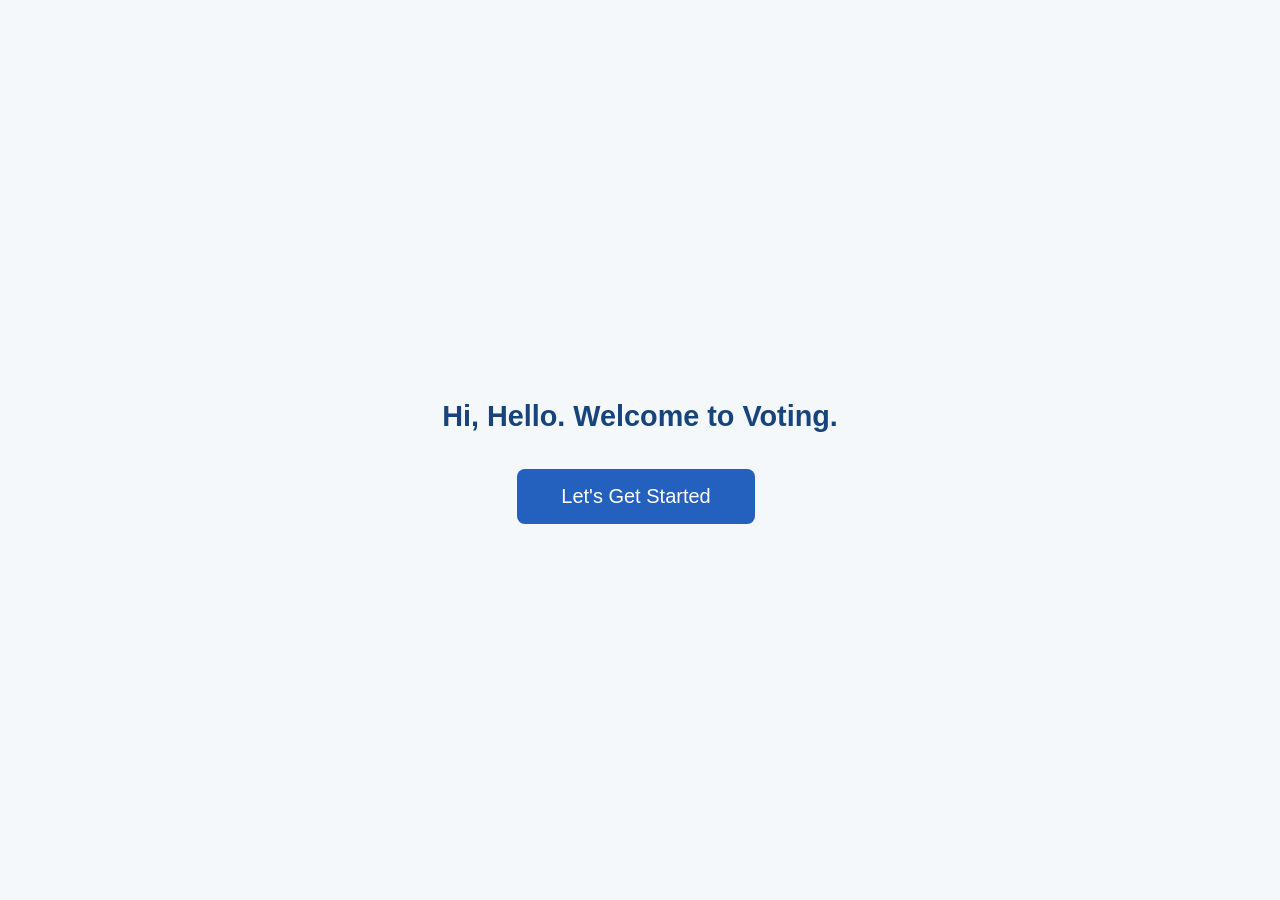
<file: index.html>
<!DOCTYPE html>
<html lang="en">
<head>
  <meta charset="UTF-8">
  <title>Andhra Pradesh Voting Simulation</title>
  <meta name="viewport" content="width=device-width, initial-scale=1.0">
  <link rel="stylesheet" href="style.css">
</head>
<body>
  <main class="center-container">
    <h2>Hi, Hello. Welcome to Voting.</h2>
    <button class="main-btn" onclick="location.href='voterid.html'">Let's Get Started</button>
  </main>
</body>
</html>
</file>
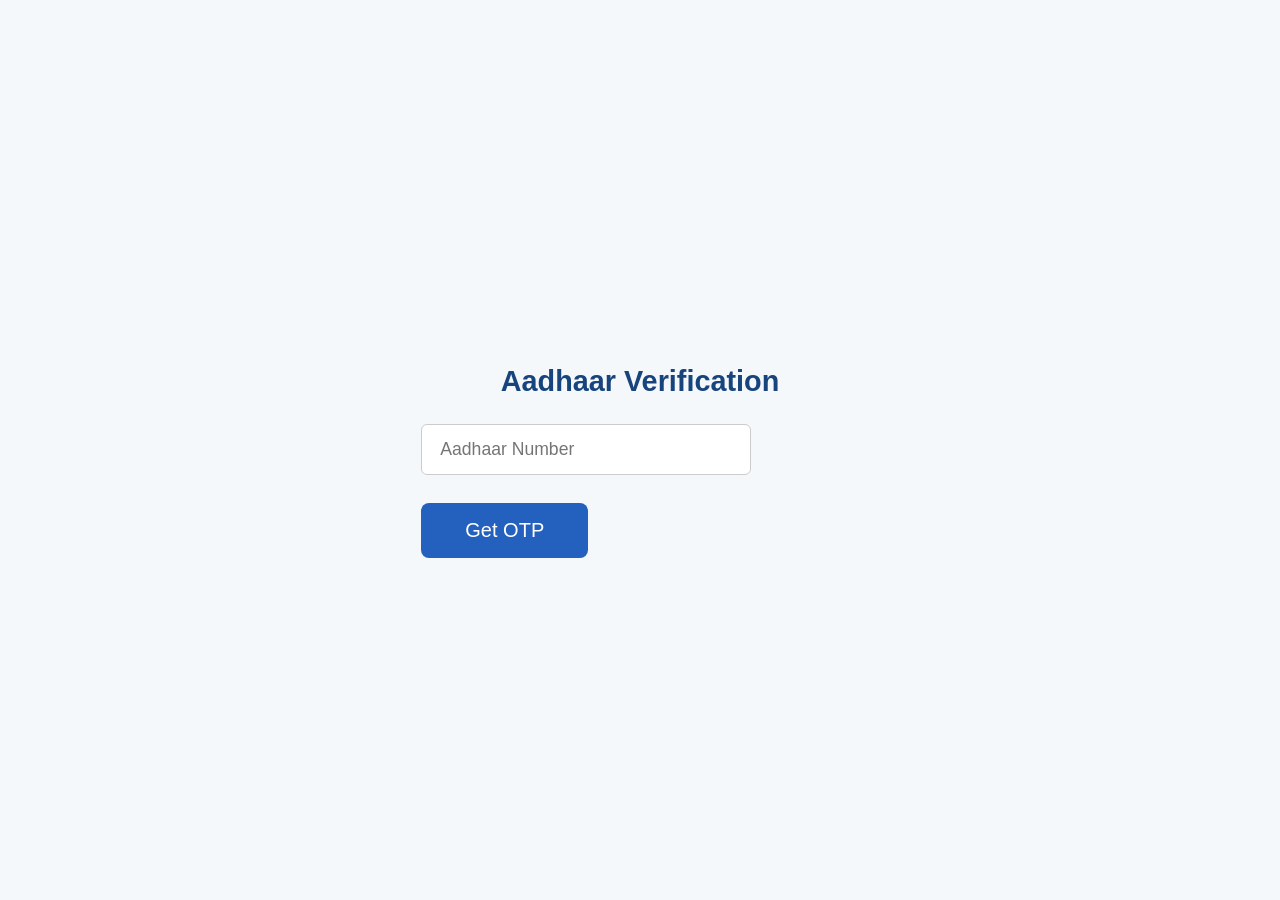
<file: aadhaar.html>
<!DOCTYPE html>
<html lang="en">
<head>
  <meta charset="UTF-8">
  <title>Aadhaar Verification</title>
  <meta name="viewport" content="width=device-width, initial-scale=1.0">
  <link rel="stylesheet" href="style.css">
</head>
<body>
  <main class="center-container">
    <h2>Aadhaar Verification</h2>
    <div id="aadhaar-step1">
      <input type="text" id="aadhaar" maxlength="12" placeholder="Aadhaar Number" class="input-field">
      <button class="main-btn" onclick="getOTP()">Get OTP</button>
    </div>
    <div id="aadhaar-step2" style="display:none">
      <input type="text" id="otpinput" maxlength="6" placeholder="Enter OTP" class="input-field">
      <button class="main-btn" onclick="validateOTP()">OK</button>
    </div>
  </main>
  <script>
    function getOTP() {
      const aadhaar = document.getElementById('aadhaar').value.trim();
      if(aadhaar.length === 12 && /^\d+$/.test(aadhaar)) {
        document.getElementById('aadhaar-step1').style.display = 'none';
        document.getElementById('aadhaar-step2').style.display = 'block';
      } else {
        alert('Enter a valid 12-digit Aadhaar number');
      }
    }
    function validateOTP() {
      const otp = document.getElementById('otpinput').value.trim();
      if(otp.length === 6 && /^\d+$/.test(otp)) {
        location.href = 'votingpage.html';
      } else {
        alert('Enter a valid 6-digit OTP');
      }
    }
  </script>
</body>
</html>
</file>
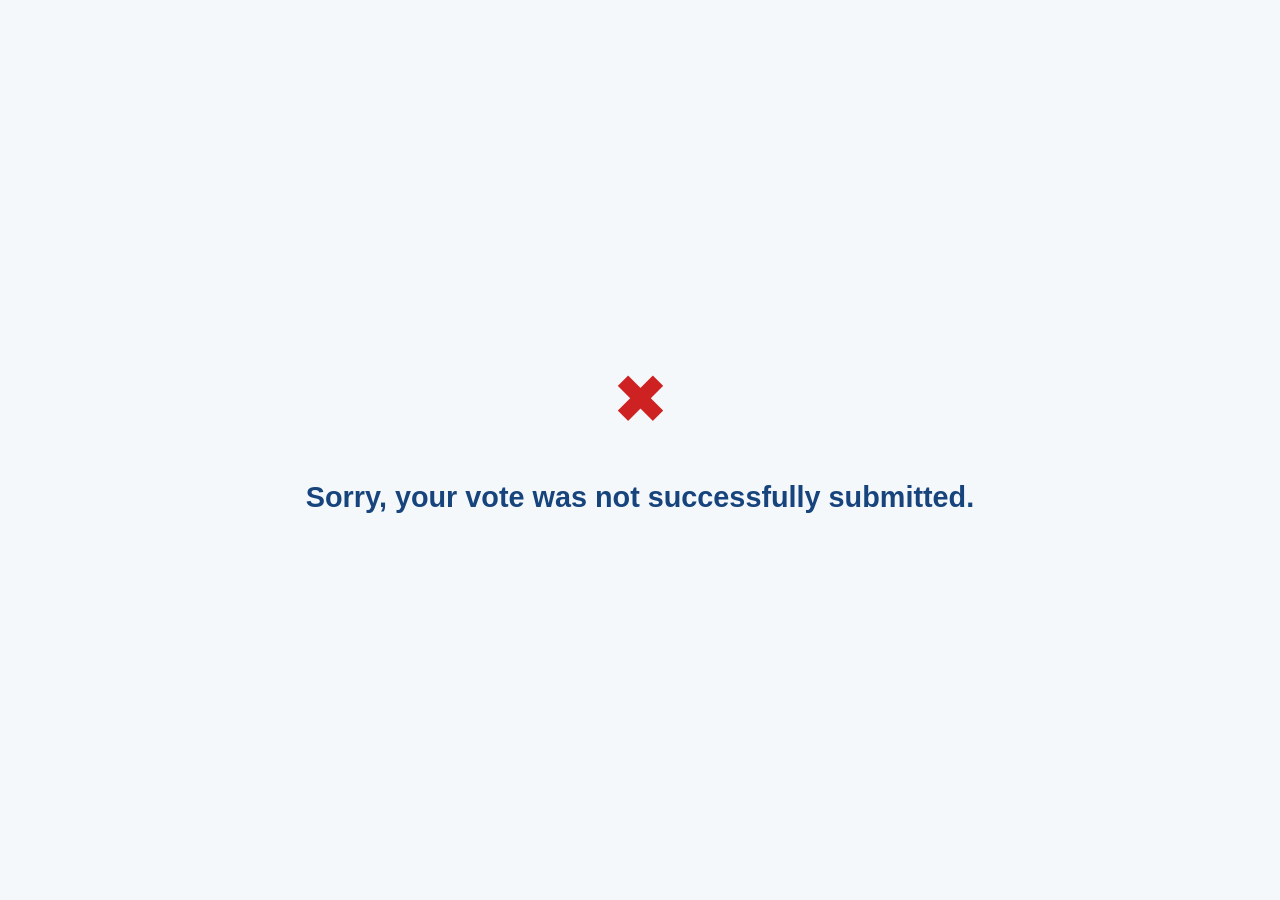
<file: cancel.html>
<!DOCTYPE html>
<html lang="en">
<head>
  <meta charset="UTF-8">
  <title>Vote Cancelled</title>
  <meta name="viewport" content="width=device-width, initial-scale=1.0">
  <link rel="stylesheet" href="style.css">
  <style>
    .cross {
      color: #ce2121;
      font-size: 68px;
      margin-bottom: 18px;
    }
  </style>
</head>
<body>
  <main class="center-container">
    <div class="cross">&#10006;</div>
    <h2>Sorry, your vote was not successfully submitted.</h2>
  </main>
</body>
</html>
</file>
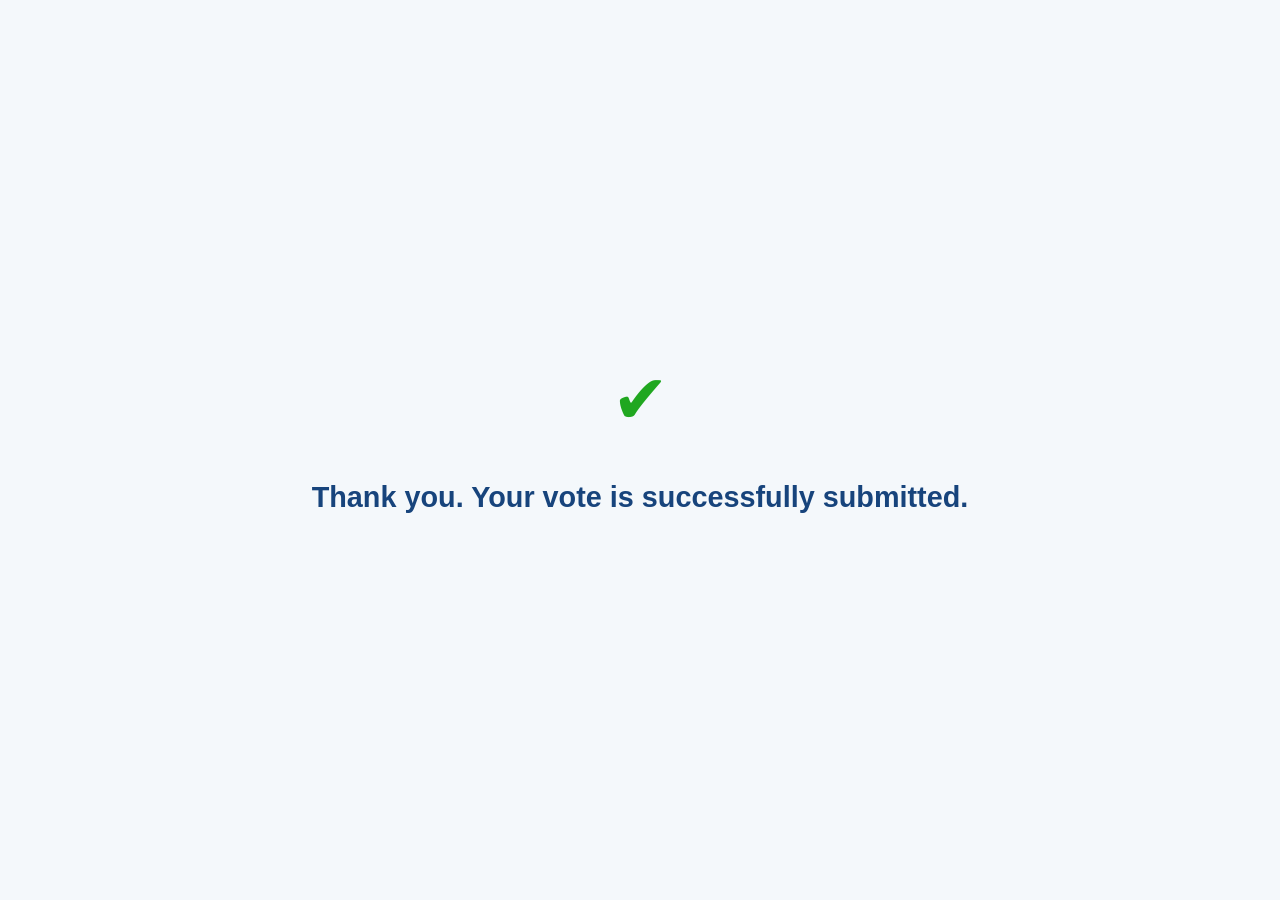
<file: success.html>
<!DOCTYPE html>
<html lang="en">
<head>
  <meta charset="UTF-8">
  <title>Vote Submitted</title>
  <meta name="viewport" content="width=device-width, initial-scale=1.0">
  <link rel="stylesheet" href="style.css">
  <style>
    .tick {
      color: #20a720;
      font-size: 68px;
      margin-bottom: 18px;
    }
  </style>
</head>
<body>
  <main class="center-container">
    <div class="tick">&#10004;</div>
    <h2>Thank you. Your vote is successfully submitted.</h2>
  </main>
</body>
</html>
</file>
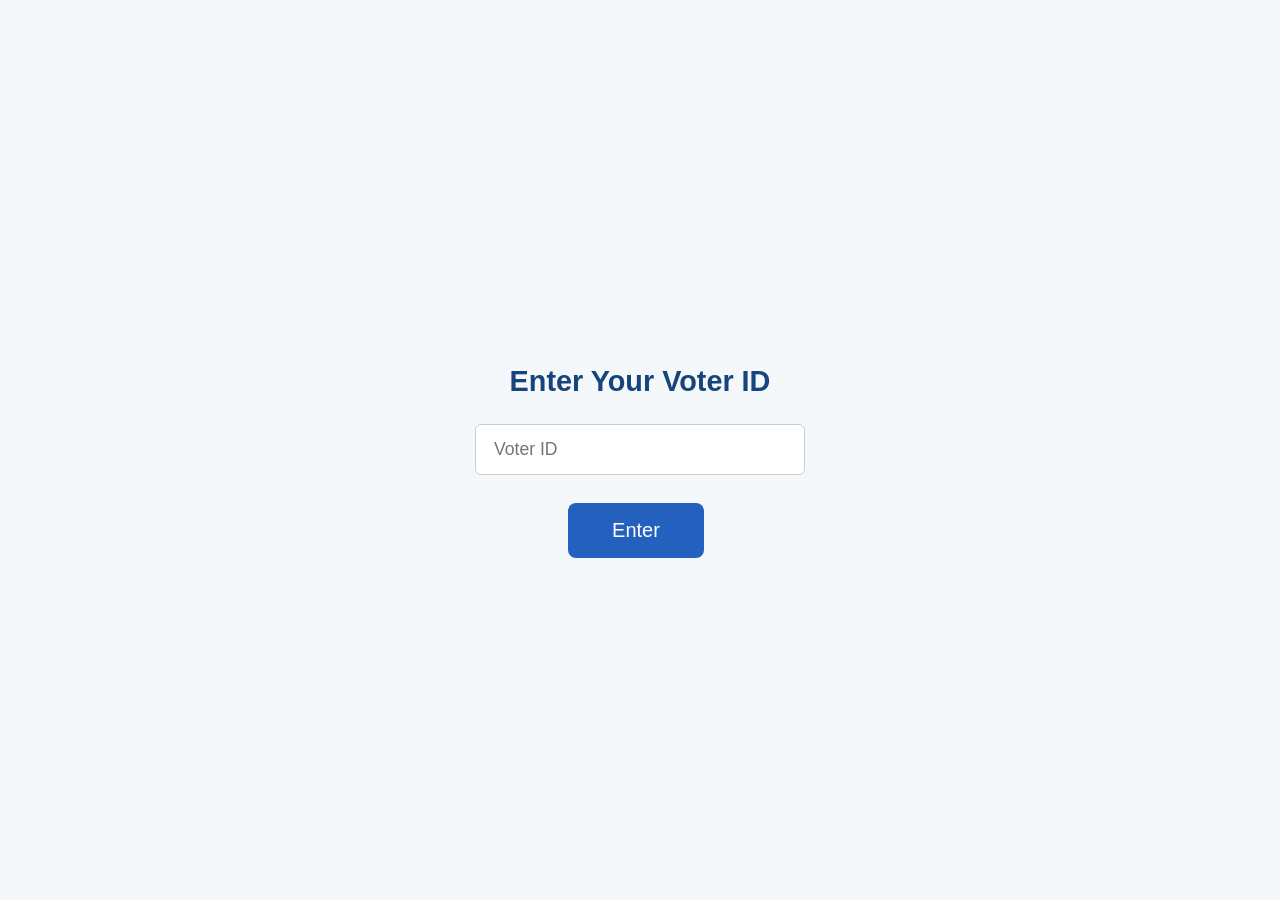
<file: voterid.html>
<!DOCTYPE html>
<html lang="en">
<head>
  <meta charset="UTF-8">
  <title>Voter ID Verification</title>
  <meta name="viewport" content="width=device-width, initial-scale=1.0">
  <link rel="stylesheet" href="style.css">
</head>
<body>
  <main class="center-container">
    <h2>Enter Your Voter ID</h2>
    <input type="text" id="voterid" maxlength="12" placeholder="Voter ID" class="input-field">
    <button class="main-btn" onclick="validateVoterID()">Enter</button>
  </main>
  <script>
    function validateVoterID() {
      const voterid = document.getElementById('voterid').value.trim();
      if(voterid.length >= 6) {
        location.href = 'aadhaar.html';
      } else {
        alert('Please enter a valid Voter ID');
      }
    }
  </script>
</body>
</html>
</file>
<file: style.css>
html, body {
  height: 100%; margin: 0; padding: 0; font-family: 'Segoe UI', Arial, sans-serif; background: #f4f8fb;
}

.center-container {
  min-height: 100vh;
  display: flex; flex-direction: column; justify-content: center; align-items: center;
}

h2 {
  margin-bottom: 26px; color: #17447c; font-size: 1.8rem; text-align: center;
}

.input-field {
  padding: 14px 18px; font-size: 1.1rem; border: 1.5px solid #ccc; border-radius: 6px;
  margin-bottom: 18px; width: 94%; max-width: 330px; box-sizing: border-box;
}

.main-btn {
  background: #2461bf; color: #fff; border: none; padding: 16px 44px; border-radius: 8px; font-size: 1.25rem;
  font-weight: 500; cursor: pointer; margin: 10px 8px 0 0; transition: background 0.14s;
}
.main-btn:hover { background: #1d508f; }
.main-btn.alt { background: #eee; color: #17447c; border: 1.2px solid #ccc; }
.main-btn.alt:hover { background: #e0e0e0; }

@media (max-width:600px) {
  .center-container { padding: 22px; }
  .input-field { width: 98%; }
  .main-btn { width: 96%; margin:12px auto 0 auto; display: block; }
}
</file>
